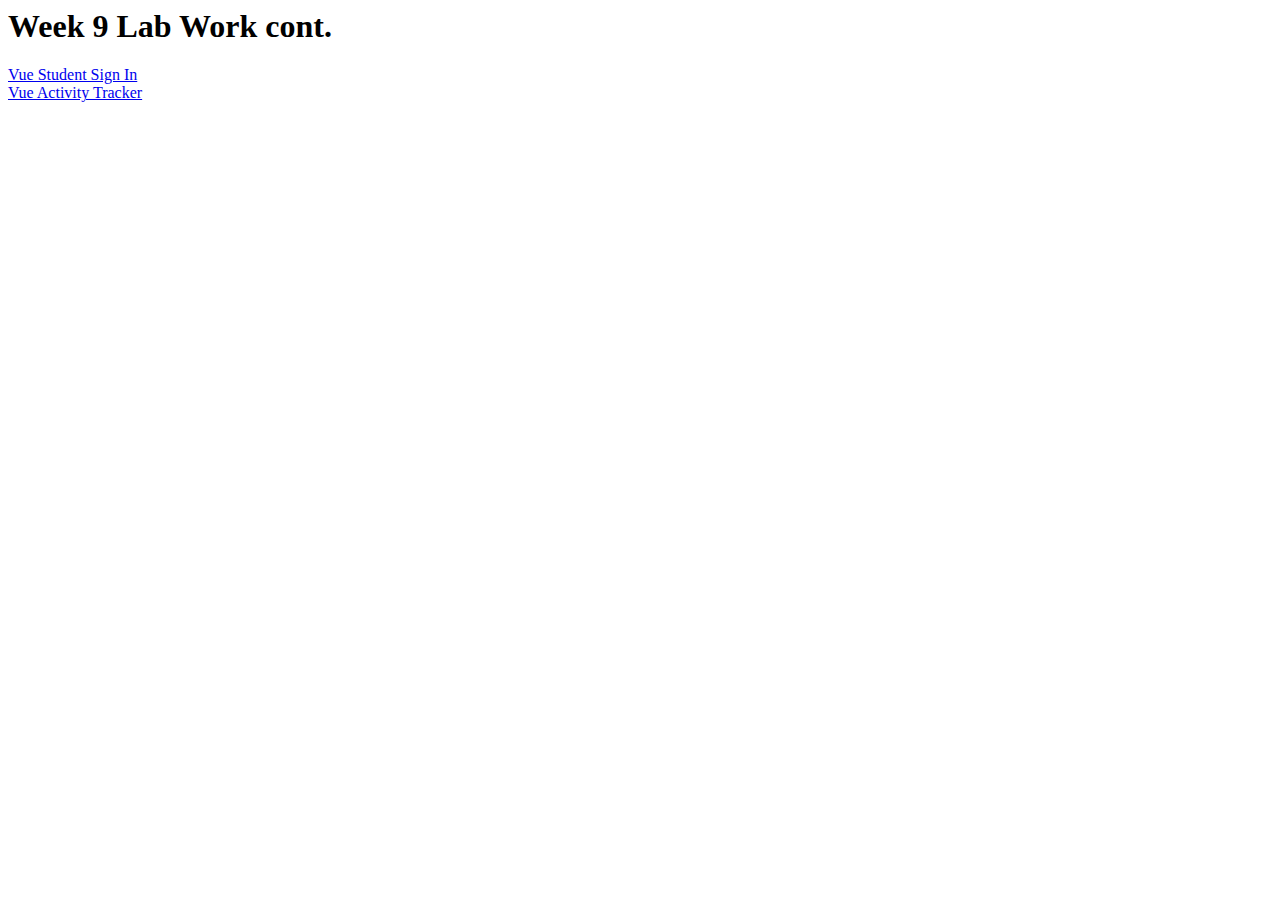
<file: index.html>
<html>
    <body>
        <h1>Week 9 Lab Work cont.</h1>

        <a href="https://johnnyvuanly.github.io/vue-week-2-starter/student/student_sign_in.html">Vue Student Sign In</a>
        <br><a href="https://johnnyvuanly.github.io/vue-week-2-starter/tracker/activity.html">Vue Activity Tracker</a>
        
    </body>

</html>
</file>
